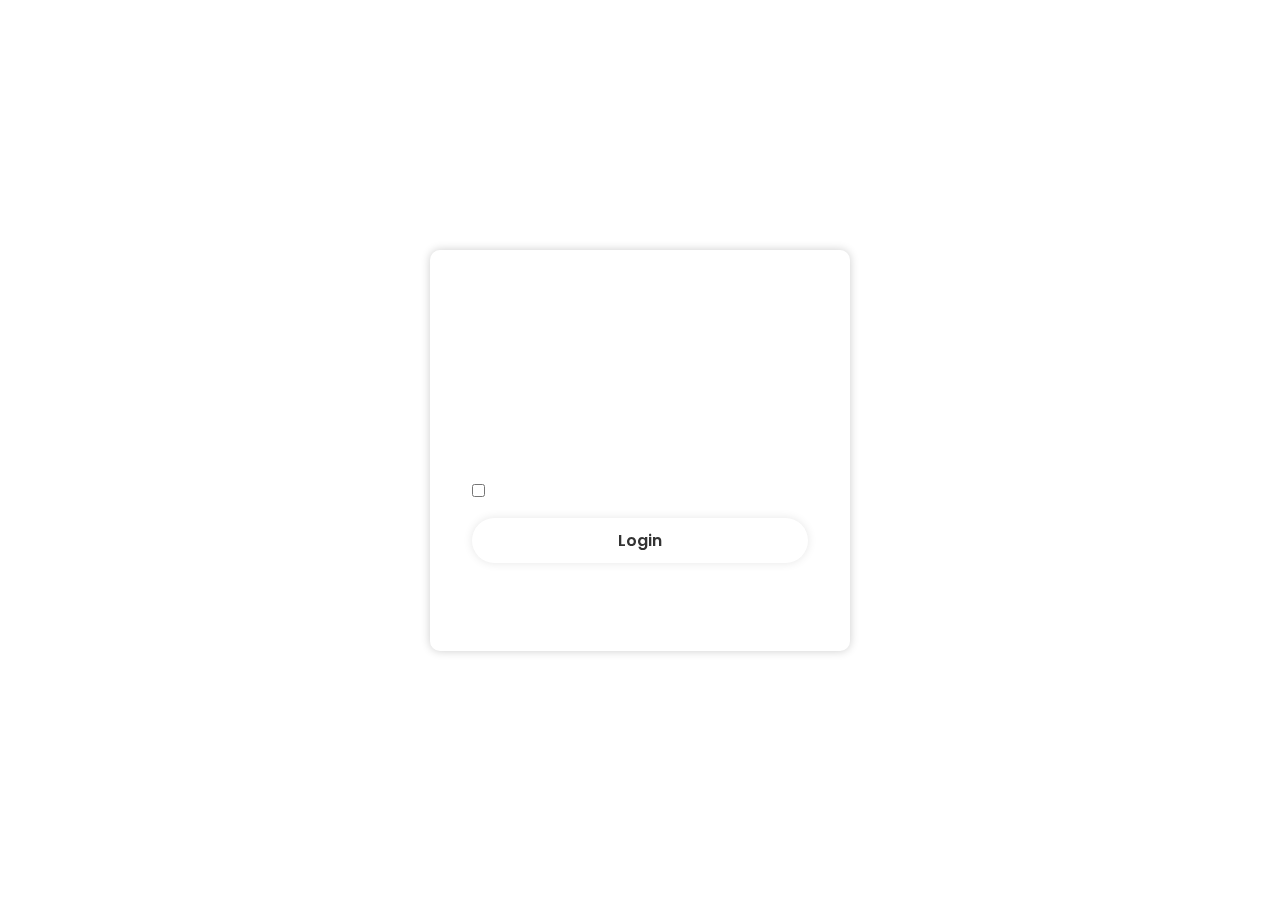
<file: index.html>
<!DOCTYPE html>
<html lang="en">
<head>
    <meta charset="UTF-8">
    <meta name="viewport" content="width=device-width, initial-scale=1.0">
    <link rel="stylesheet" href="css/loginstyle.css">
    <link href='https://unpkg.com/boxicons@2.1.4/css/boxicons.min.css' rel='stylesheet'>
    <title>Login | Fortress Network</title>
    <link rel="icon" href="https://i.imgur.com/nzWEXTK.jpeg" type="image/icon type">
</head>
<body>
    <div class="wrapper">
        <form action="https://fortress-network.github.io/home">
        <h1>
            Login
        </h1>
            <div class="input-box">
                <input type="text" placeholder="Username" required>
                <input type="password" placeholder="Password" required>
                <br>
            </div>
            <br><br>
            <div class="remember-forgot">
                <label><input type="checkbox"> Remember Me</label>
                <a href="#">Forgot Password?</a>
            </div>
            <a href="https://fortress-network.github.io/home"><button type="submit" class="btn">Login</button></a>

            <div class="register-link">
                <p>Don't have an account? <a href="https://fortress-network.github.io/fortress-login/register.html">Register</a></p>
            </div>
        </form>
    </div>
</body>
</html>
</file>
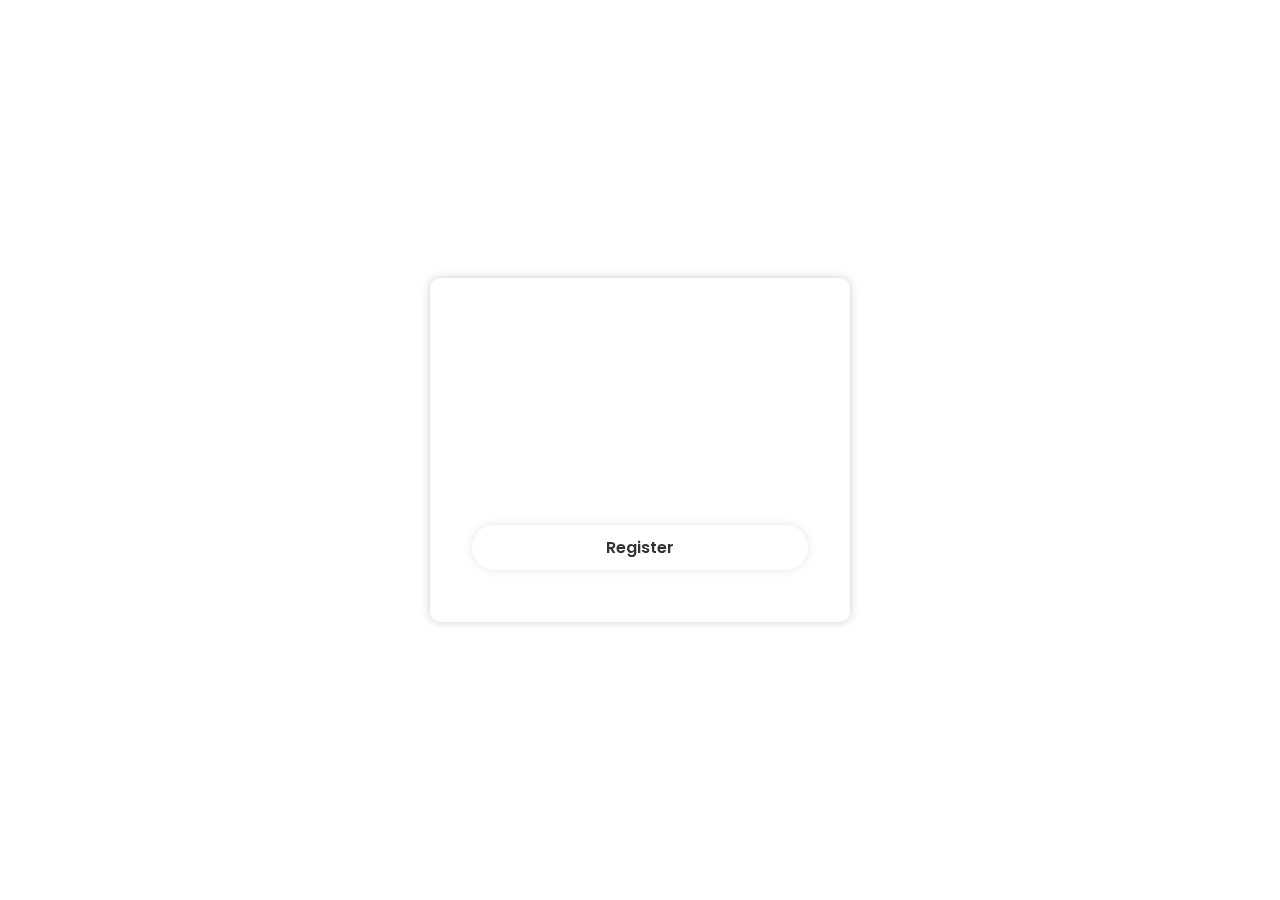
<file: register.html>
<!DOCTYPE html>
<html lang="en">
<head>
    <meta charset="UTF-8">
    <meta name="viewport" content="width=device-width, initial-scale=1.0">
    <link rel="stylesheet" href="css/registerstyle.css">
    <link href='https://unpkg.com/boxicons@2.1.4/css/boxicons.min.css' rel='stylesheet'>
    <title>Login | Fortress Network</title>
    <link rel="icon" href="https://i.imgur.com/nzWEXTK.jpeg" type="image/icon type">
</head>
<body>
    <div class="wrapper">
        <form action="https://fortress-network.github.io/fortress-login/index.html">
        <h1>
            Register
        </h1>
            <div class="input-box">
                <input type="text" placeholder="Username" required>
                <input type="password" placeholder="Password" required>
                <br>
            </div>
            <br><br>
            <div class="remember-forgot">
            </div>
            <button type="submit" class="btn">Register</button>

            <div class="register-link">
            </div>
        </form>
    </div>
</body>
</html>
</file>
<file: css/loginstyle.css>
@import url('https://fonts.googleapis.com/css2?family=Pixelify+Sans:wght@400..700&family=Poppins:ital,wght@0,100;0,200;0,300;0,400;0,500;0,600;0,700;0,800;0,900;1,100;1,200;1,300;1,400;1,500;1,600;1,700;1,800;1,900&display=swap');

* {
    margin: 0;
    padding: 0;
    box-sizing: border-box;
    font-family: "Poppins", sans-serif;
}

body {
    display: flex;
    justify-content: center;
    align-items: center;
    min-height: 100vh;
    background: url("https://images.hdqwalls.com/download/abstract-purple-graphics-9n-1920x1080.jpg"), no-repeat;
    background-size: cover;
    background-position: center;
}

.wrapper{
    width: 420px;
    background: transparent;
    color: #fff;
    border-radius: 10px;
    padding: 30px 40px;
    border: 2px solid rgba(255, 255, 255, .2);
    backdrop-filter: blur(20px);
    box-shadow: 0 0 10px rgba(0, 0, 0, .2);
}

.wrapper h1{
    font-size: 36px;
    text-align: center;
}

.wrapper .input-box{
    position: relative;
    width: 100%;
    height: 50px;
    margin: 30px 0;
}

.input-box input{
    width: 100%;
    height: 100%;
    background: transparent;
    border: none;
    outline: none;
    border: 2px solid rgba(255, 255, 255, .2);
    border-radius: 40px;
    font-size: 16px;
    color: #fff;
    padding: 20px 45px 20px 20px;
}

.input-box input::placeholder {
    color: #fff;
}

.input-box i {
    position: absolute;
    right: 20px;
    top: 50%;
    transform: translateY(-50%);
    font-size: 20px;
}

.wrapper .remember-forgot{
    display: flex;
    justify-content: space-between;
    font-size: 14.5px;
    margin: -15px 0 15px;
}

.remember-forgot label input {
    accent-color: #fff;
    margin-right: 3px;
}

.remember-forgot a {
    color: #fff;
    text-decoration: none;
}

.remember-forgot a:hover {
    text-decoration: underline;
}

.wrapper .btn {
    width: 100%;
    height: 45px;
    background: #fff;
    border: none;
    outline: none;
    border-radius: 40px;
    box-shadow: 0 0 10px rgba(0, 0, 0, .1);
    cursor: pointer;
    font-size: 16px;
    color: #333;
    font-weight: 600;
}

.wrapper .btn:hover {
    background: transparent;
    backdrop-filter: blur(20px);
}

.wrapper .register-link {
    font-size: 14.5px;
    text-align: center;
    margin: 20px 0 15px;
}

.register-link p a{
    color: #fff;
    text-decoration: none;
    font-weight: 600;
}

.register-link p a:hover{
    text-decoration: underline;
}
</file>
<file: css/registerstyle.css>
@import url('https://fonts.googleapis.com/css2?family=Pixelify+Sans:wght@400..700&family=Poppins:ital,wght@0,100;0,200;0,300;0,400;0,500;0,600;0,700;0,800;0,900;1,100;1,200;1,300;1,400;1,500;1,600;1,700;1,800;1,900&display=swap');

* {
    margin: 0;
    padding: 0;
    box-sizing: border-box;
    font-family: "Poppins", sans-serif;
}

body {
    display: flex;
    justify-content: center;
    align-items: center;
    min-height: 100vh;
    background: url("https://images.hdqwalls.com/download/abstract-purple-graphics-9n-1920x1080.jpg"), no-repeat;
    background-size: cover;
    background-position: center;
}

.wrapper{
    width: 420px;
    background: transparent;
    color: #fff;
    border-radius: 10px;
    padding: 30px 40px;
    border: 2px solid rgba(255, 255, 255, .2);
    backdrop-filter: blur(20px);
    box-shadow: 0 0 10px rgba(0, 0, 0, .2);
    height: 100%;
}

.wrapper h1{
    font-size: 36px;
    text-align: center;
}

.wrapper .input-box{
    position: relative;
    width: 100%;
    height: 50px;
    margin: 30px 0;
}

.input-box input{
    width: 100%;
    height: 100%;
    background: transparent;
    border: none;
    outline: none;
    border: 2px solid rgba(255, 255, 255, .2);
    border-radius: 40px;
    font-size: 16px;
    color: #fff;
    padding: 20px 45px 20px 20px;
}

.input-box input::placeholder {
    color: #fff;
}

.input-box i {
    position: absolute;
    right: 20px;
    top: 50%;
    transform: translateY(-50%);
    font-size: 20px;
}

.wrapper .remember-forgot{
    display: flex;
    justify-content: space-between;
    font-size: 14.5px;
    margin: -15px 0 15px;
}

.remember-forgot label input {
    accent-color: #fff;
    margin-right: 3px;
}

.remember-forgot a {
    color: #fff;
    text-decoration: none;
}

.remember-forgot a:hover {
    text-decoration: underline;
}

.wrapper .btn {
    width: 100%;
    height: 45px;
    background: #fff;
    border: none;
    outline: none;
    border-radius: 40px;
    box-shadow: 0 0 10px rgba(0, 0, 0, .1);
    cursor: pointer;
    font-size: 16px;
    color: #333;
    font-weight: 600;
}

.wrapper .btn:hover {
    background: transparent;
    backdrop-filter: blur(20px);
}

.wrapper .register-link {
    font-size: 14.5px;
    text-align: center;
    margin: 20px 0 15px;
}

.register-link p a{
    color: #fff;
    text-decoration: none;
    font-weight: 600;
}

.register-link p a:hover{
    text-decoration: underline;
}
</file>
